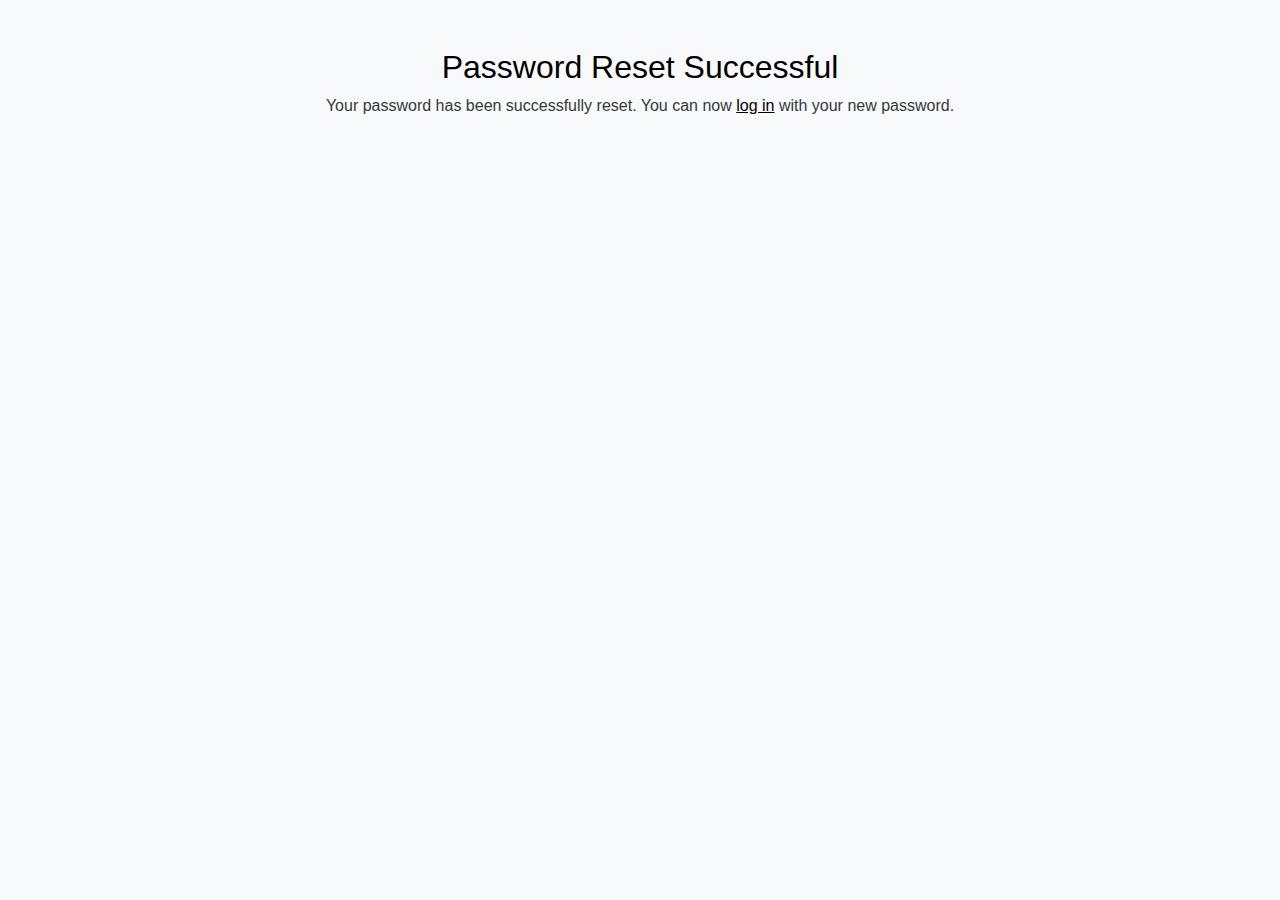
<file: templates/registration/password_reset_complete.html>
<!DOCTYPE html>
<html lang="en">
<head>
    <meta charset="UTF-8">
    <meta name="viewport" content="width=device-width, initial-scale=1.0">
    <title>Password Reset Successful</title>
    <link rel="stylesheet" href="https://stackpath.bootstrapcdn.com/bootstrap/4.5.2/css/bootstrap.min.css">
    <style>
        body {
            font-family: Arial, sans-serif;
            background-color: #f8f9fa;
            color: #343a40;
        }

        .container {
            margin-top: 5%;
            text-align: center;
        }

        h2 {
            color: black;
        }

        a {
            color: black;
            text-decoration: underline;
        }
        a:hover {
            color: blue;
            text-decoration: none;
        }
    </style>
</head>
<body>
    <div class="container mt-5">
        <h2>Password Reset Successful</h2>
        <p>Your password has been successfully reset. You can now <a href="{% url 'login_view' %}">log in</a> with your new password.</p>
    </div>

    <script src="https://code.jquery.com/jquery-3.5.1.slim.min.js"></script>
    <script src="https://cdn.jsdelivr.net/npm/@popperjs/core@2.5.1/dist/umd/popper.min.js"></script>
    <script src="https://stackpath.bootstrapcdn.com/bootstrap/4.5.2/js/bootstrap.min.js"></script>
</body>
</html>
</file>
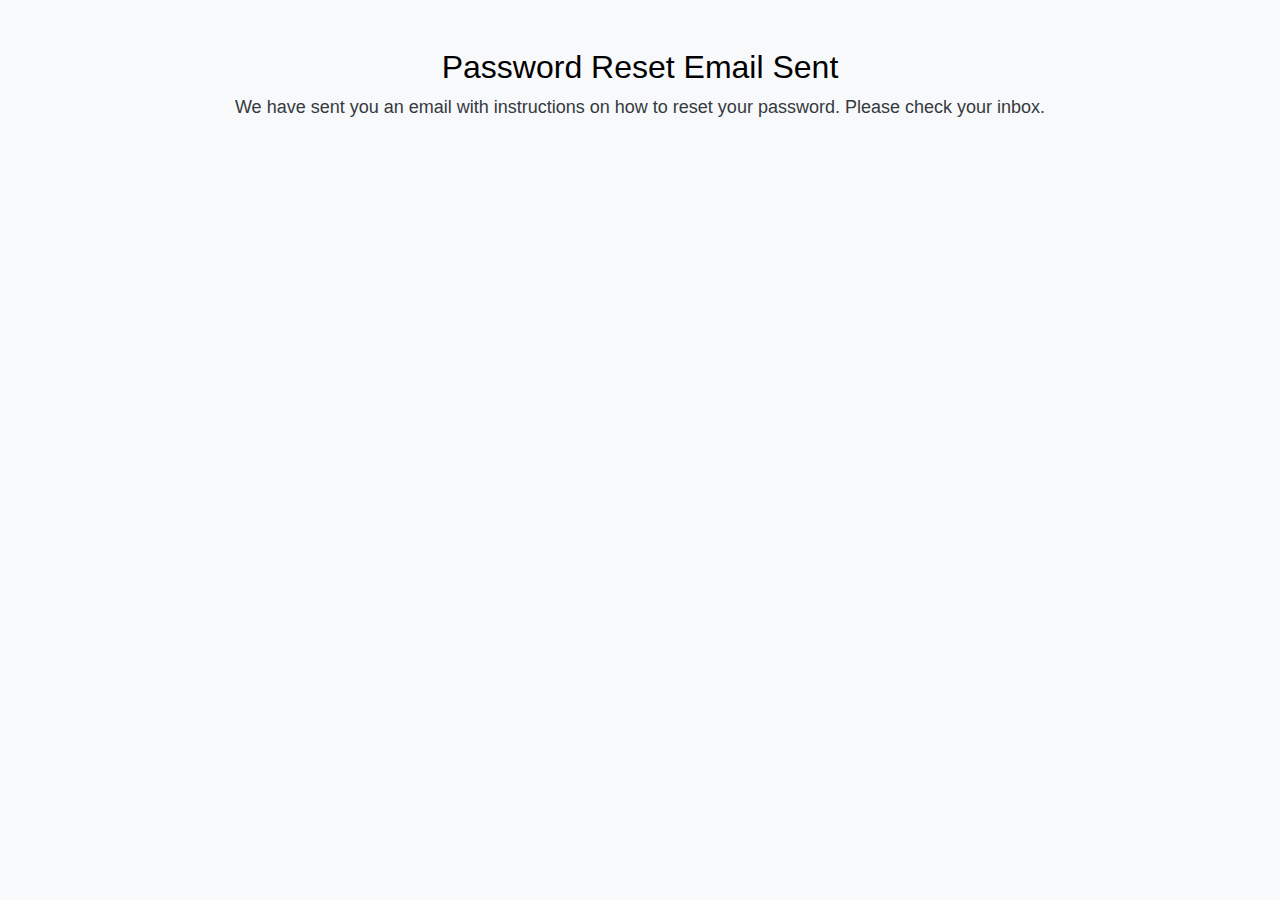
<file: templates/registration/password_reset_done.html>
<!DOCTYPE html>
<html lang="en">
<head>
    <meta charset="UTF-8">
    <meta name="viewport" content="width=device-width, initial-scale=1.0">
    <title>Password Reset Email Sent</title>
    <link rel="stylesheet" href="https://stackpath.bootstrapcdn.com/bootstrap/4.5.2/css/bootstrap.min.css">
    <style>
        body {
            font-family: Arial, sans-serif;
            background-color: #f8f9fa;
            color: #343a40;
        }

        .container {
            margin-top: 5%;
            text-align: center;
        }

        h2 {
            color: black;
        }

        p {
            font-size: 18px;
        }

        .btn-primary {
            background-color: gray;
            color: black;
        }

        .btn-primary:hover {
            background-color: black;
            color: white;
        }
    </style>
</head>
<body>
    <div class="container mt-5">
        <h2>Password Reset Email Sent</h2>
        <p>We have sent you an email with instructions on how to reset your password. Please check your inbox.</p>
    </div>

    <script src="https://code.jquery.com/jquery-3.5.1.slim.min.js"></script>
    <script src="https://cdn.jsdelivr.net/npm/@popperjs/core@2.5.1/dist/umd/popper.min.js"></script>
    <script src="https://stackpath.bootstrapcdn.com/bootstrap/4.5.2/js/bootstrap.min.js"></script>
</body>
</html>
</file>
